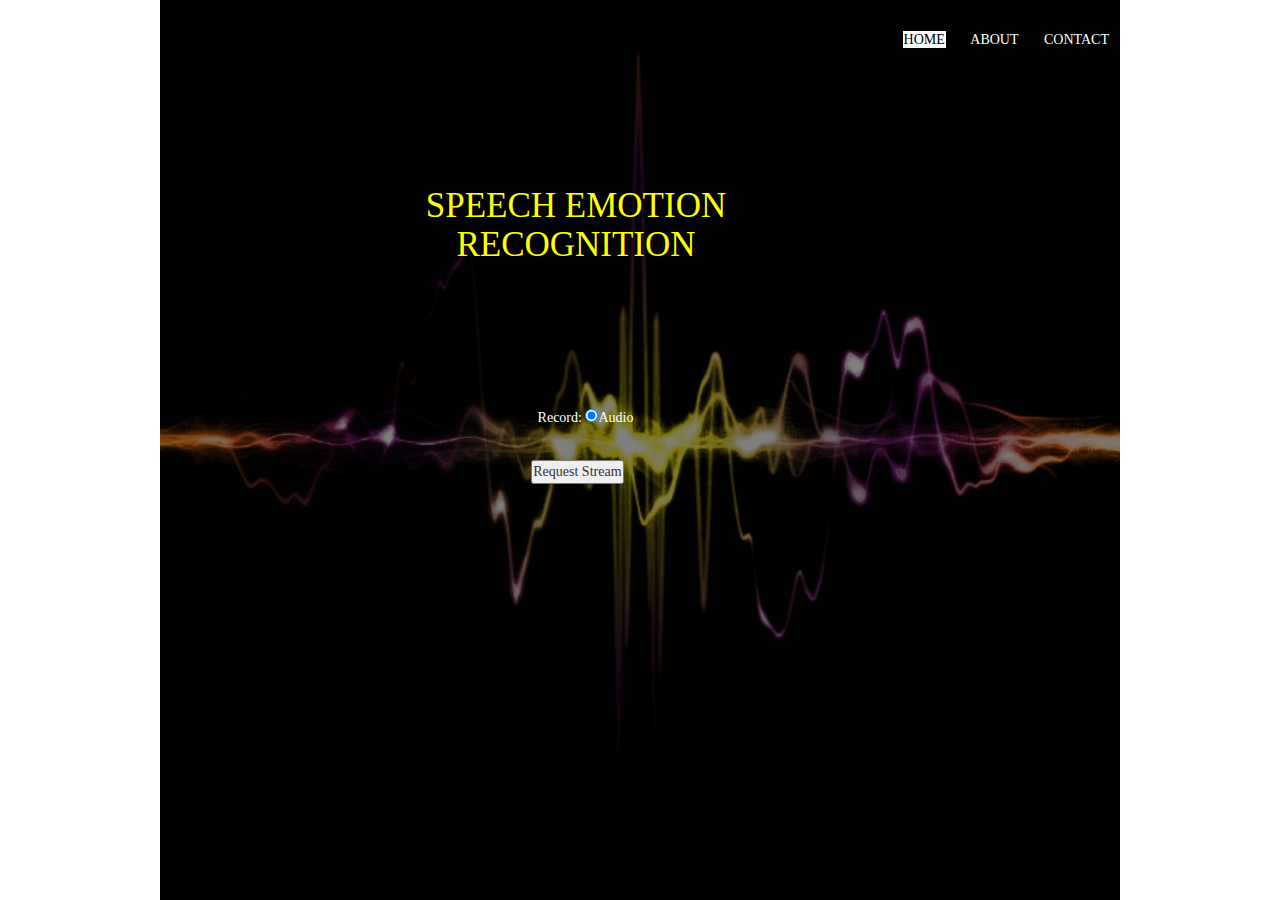
<file: index.html>
<!DOCTYPE html>
<html>
  <head>
    <title>SPEECH EMOTION RECOGNITION</title>
    <meta charset="utf-8">
    <meta name="viewport" content="width=device-width, initial-scale=1">
    <meta name="keywords" content="WebRTC getUserMedia MediaRecorder API">
    <link type="text/css" rel="stylesheet" href="https://maxcdn.bootstrapcdn.com/bootstrap/3.3.6/css/bootstrap.min.css">
    <style>
        button
            {
          margin: 10px 5px;
            }
        li{
          margin: 10px;
            }
        body{
          width: 90%;
          max-width: 960px;
          margin: 0px auto;
        }
        #btns{
          display: none;
        }
        h1{
          margin: 100px;
        }
      </style>
        <link rel="stylesheet" type="text/css" href="css/style.css">
    
  </head>
  <body>
      <header>
    <div class="main">
        <ul>
            
            <li class="active"><a href="#">HOME</a></li>
            <li><a href="#">ABOUT</a></li>
            <li><a href="#">CONTACT</a></li>

            


        </ul>
    
    <div class="title">
    <h1> SPEECH EMOTION RECOGNITION </h1></div>
    <!--p> For now it is supported only in Firefox(v25+) and Chrome(v47+)</p>-->
    <div class="wrapper">
    <div id='gUMArea'>
        <div class="audiobutton" >
        Record:
        <input type="radio" name="media" value="audio" checked id='mediaVideo'>Audio</div>
        <button class="button" class="btn btn-default"  id='gUMbtn' >Request Stream</button>
    </div>
    </div>



    
    <div id='btns'>
      <button  class="btn btn-default" id='start'>Start</button>
      <button  class="btn btn-default" id='stop'>Stop</button>
    </div>
    <div>
      <ul  class="list-unstyled" id='ul'></ul>
    </div>
    <script src="https://code.jquery.com/jquery-2.2.0.min.js"></script>
    <script src="https://maxcdn.bootstrapcdn.com/bootstrap/3.3.6/js/bootstrap.min.js"></script>
    <script src="script.js"></script></div>
</header>

  </body>
</html>
</file>
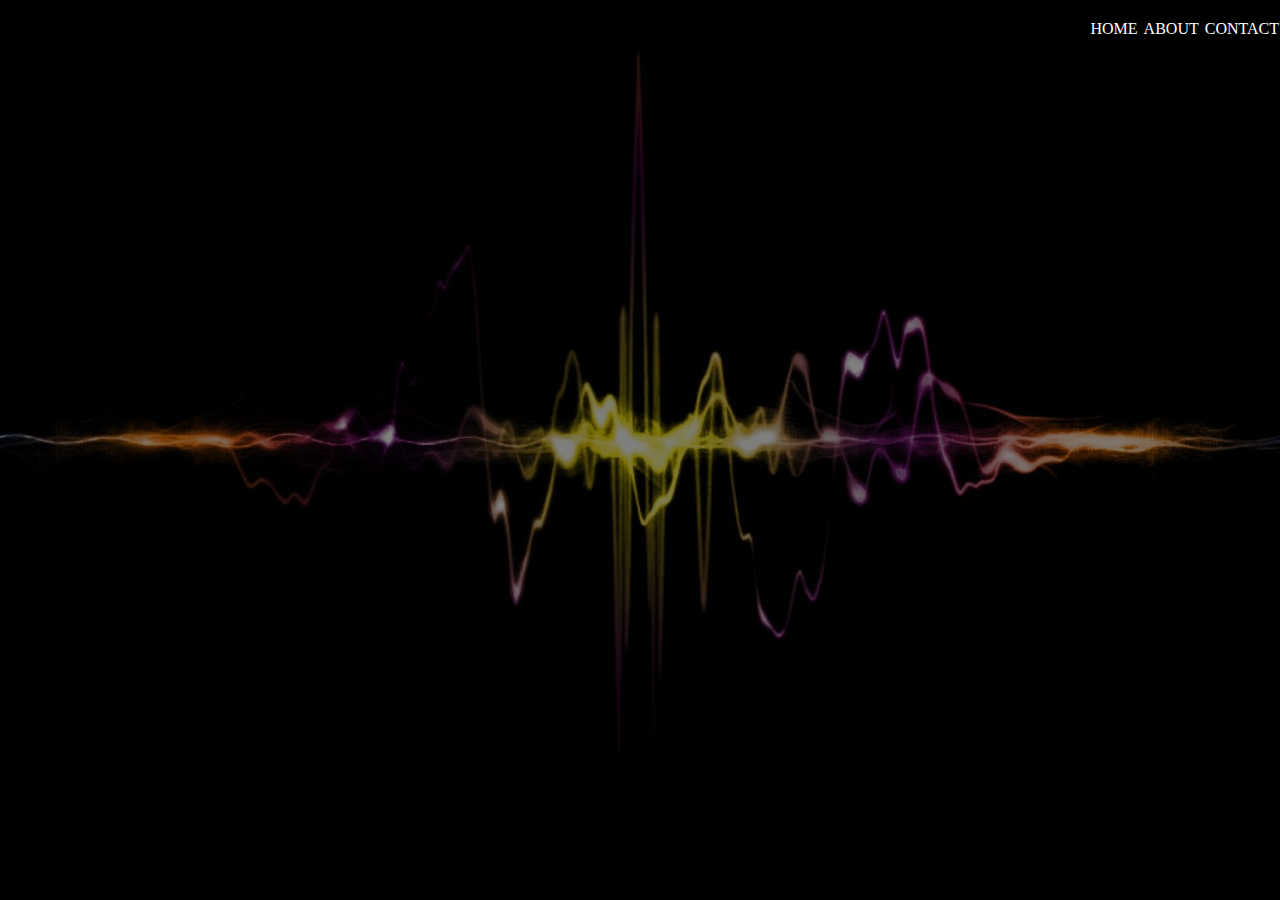
<file: theme.htm>
<!DOCTYPE html>
<html>
    <head>
        <title>SPEECH EMOTION RECOGNITION</title>
        <link rel="stylesheet" type="text/css" href="css/style.css">
    </head>
    <body>
        <header>
            <div class="main">
                <ul>
                    
                    <li><a href="#">HOME</a></li>
                    <li><a href="#">ABOUT</a></li>
                    <li><a href="#">CONTACT</a></li>

                    


                </ul>
            </div>
        </header>
        
    </body>
</html>
</file>
<file: css/style.css>
*{
    margin: 0;
    padding: 0;
    font-family: century gothic;
}
header
{
    background-image:linear-gradient(rgba(0,0,0,0.5),rgba(0,0,0,0.5)), url(../3.jpg);
    height: 100vh;
    background-size: cover;
    background-position: center;
}
ul{
    float:right;
    list-style-type: none;
    margin-top: 20px;


}
ul li{
    display: inline-block;
}
ul li a{
    text-decoration: none;
    color: #fff;
    padding: 5px 20 px;
    border: 1px solid transparent;
    transition: 0.6s ease;
}
ul li a:hover{
    background-color: #fff;
    color: black;
}
ul li.active a{
    background-color: #fff;
    color: black;

}
.main{
    max-width: 1200 px;
    margin: auto;
}
.title{
    position: absolute;
    top: 25%;
    left: 45%;
    transform: translate(-50%,-50%);
}
.title h1{
    color: yellow;
    font-size: 250%;
    text-align: center
}
.wrapper {
    text-align: center;
}

.button {
    position: absolute;
    top: 50%;
    align-content: center;
    
}
.audiobutton {
    position: absolute;
    top: 45%;
    left:42%;
    color: white;
}
</file>
